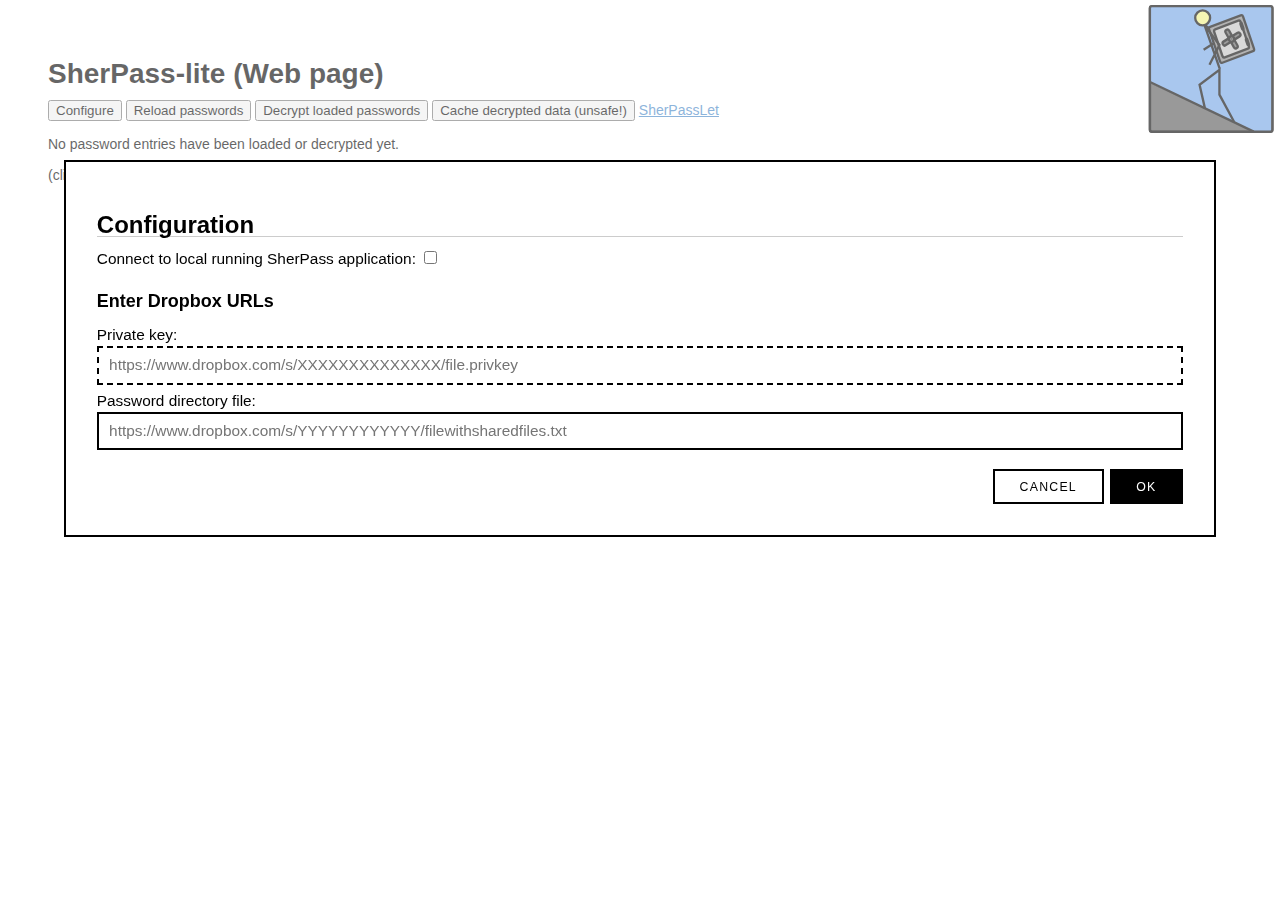
<file: docs/index.html>
<!doctype html>
<html>
    <head>
        <script type="text/javascript" src="collections.js"></script>
        <script type="text/javascript" src="sherpass.js"></script>
        <script type="text/javascript" src="networkconnection.js"></script>
        <script type="text/javascript" src="jquery.min.js"></script> <!-- version 1.6.2 -->
        <script type="text/javascript" src="jquery.touchy.min.js"></script> <!-- version 1.0 -->
    	<script type="text/javascript" src="vex.js"></script>
	    <script type="text/javascript" src="vex.dialog.js"></script>
        <script type="text/javascript" src="openpgp.js"></script>
        <script type="text/javascript" src="aes.js"></script>
        <script type="text/javascript" src="main.js"></script>
    	<link rel="stylesheet" href="vex.css">
	    <link rel="stylesheet" href="vex-theme-wireframe.css">
        <link rel="stylesheet" href="sherpass.css">
        <link rel="shortcut icon" href="/favicon.png" type="image/png">
    </head>
    <body>
        <div id="offsetdiv">
            <h1>SherPass-lite<span id="sherpassversion"></span></h1>
            <button id="configurebtn">Configure</button>
            <button id="reloadbtn">Reload passwords</button>
            <button id='decryptbutton'>Decrypt loaded passwords</button>
            <button id='sessioncachebutton'>Cache decrypted data (unsafe!)</button>
            <button id="iframeclosebutton" class="iframeonly">Close</button>
            <label class="iframeonly"><input id="filterresults" name="filterresults" type="checkbox">Filter results</label>
            <a id="sherpasslet" class="mainpageonly" href="">
                SherPassLet
            </a>
            <br>
            <div id="resultdiv">
                <p>No password entries have been loaded or decrypted yet.</p>
                <p>(click the logo for more information about this web application)</p>
            </div>
        </div>
        <div id="redborder" class="iframeonly"></div>
        <img id="logo" src="sherpass3.svg" />
    </body>
</html>
</file>
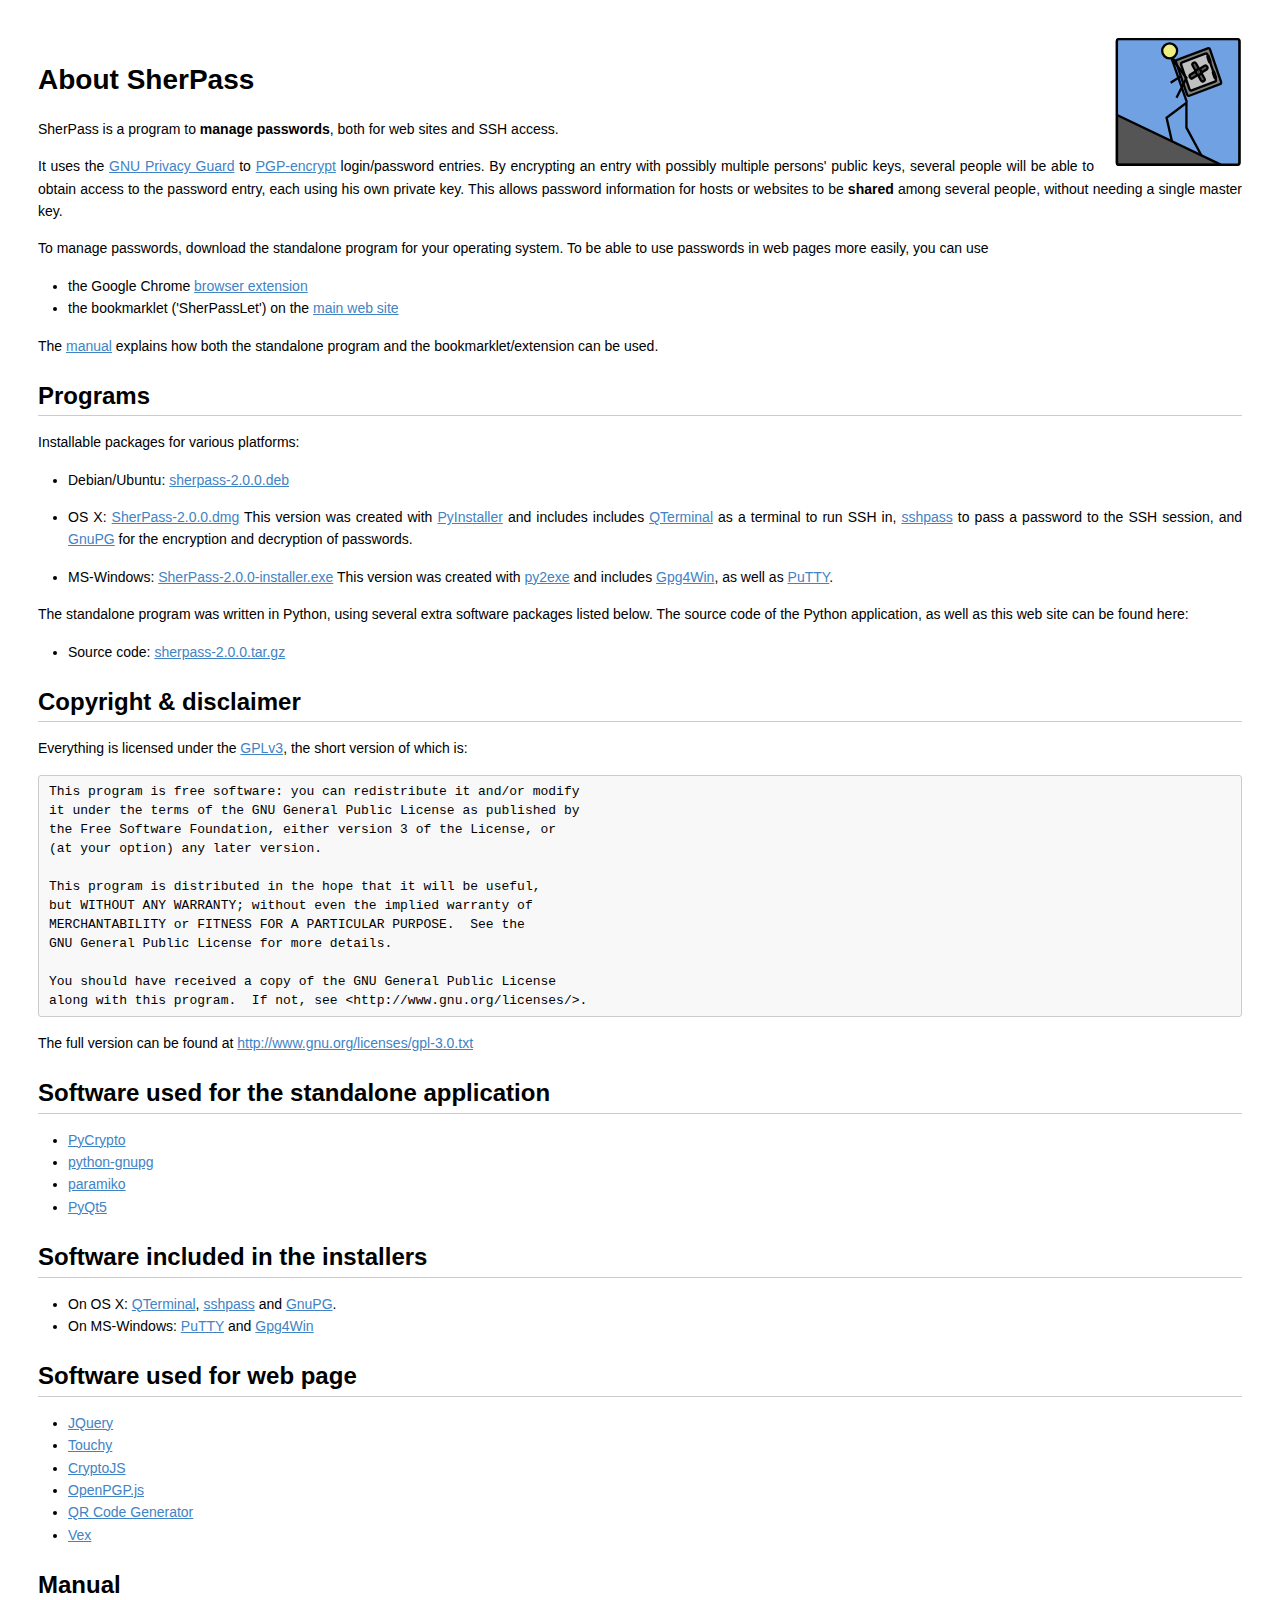
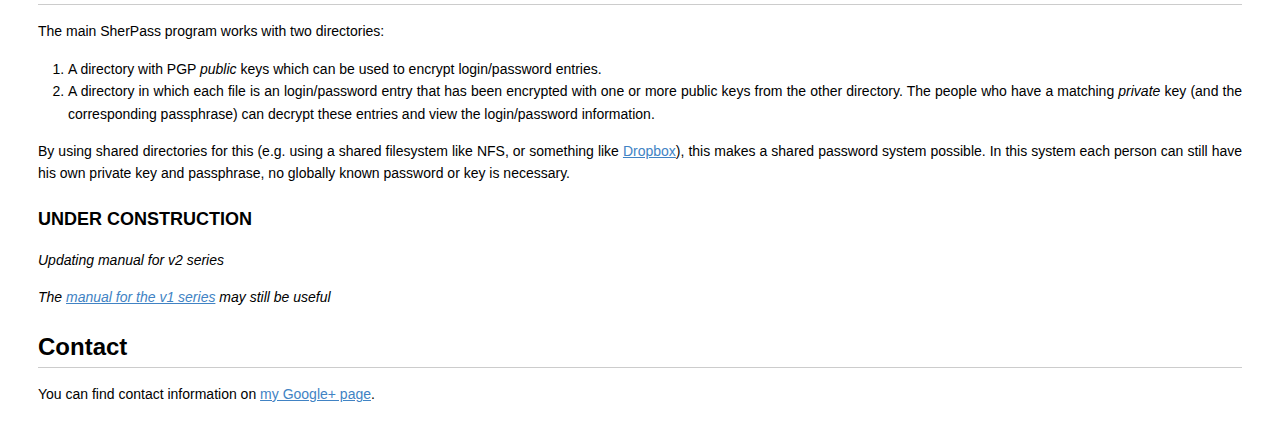
<file: docs/about.html>
<!doctype html>
<html itemscope itemtype="http://schema.org/Product">
    <head>
    	<title>SherPass</title>
        <link rel="stylesheet" href="sherpass.css">
        <link rel="shortcut icon" href="/favicon.png" type="image/png">

	<meta property="og:image" content="https://sherpass-lite.appspot.com/icon2.png" />
	<meta property="og:url" content="https://sherpass-lite.appspot.com/about.html" />
	<meta property="og:description" content="Manage your passwords, share them if you need to." />
	<meta property="og:site_name" content="SherPass" />
	<meta property="og:title" content="SherPass" />
	
	<meta itemprop="name" content="SherPass">
	<meta itemprop="description" content="Manage your passwords, share them if you need to.">
	<meta itemprop="image" content="https://sherpass-lite.appspot.com/icon.png">
	<style>
		body {
   			line-height: 1.6;
		}
	</style>
    </head>
    <body>

	<div id="logo2div">
    		<img id="logo2" src="sherpass3.svg" onclick="window.open('/','_self');" /><br>
	</div>

<script>
function addDownloadURL(id)
{
    //document.write('<div style="clear:both;"></div><video style="border:1px dotted black;float:right;margin: 0px 0px 0px 20px" controls width="480" src="https://docs.google.com/uc?authuser=0&id=' + id +'&export=download" preload="metadata"></video>');
    document.write('<br/><div style="clear:both;"></div><video style="border:1px dotted black;float:right;margin: 0px 0px 0px 20px" controls width="480" src="https://dl.dropboxusercontent.com/' + id +'" preload="metadata"></video>');

}
</script>

<h1>About SherPass</h1>

<p>SherPass is a program to <strong>manage passwords</strong>, both for web sites and SSH access.</p>

<p>It uses the <a href="https://www.gnupg.org/">GNU Privacy Guard</a>
to <a href="http://en.wikipedia.org/wiki/Pretty_Good_Privacy">PGP-encrypt</a> login/password
entries. By encrypting an entry with possibly multiple persons' public keys, several
people will be able to obtain access to the password entry, each using his own
private key. This allows password information for hosts or websites to be <strong>shared</strong>
among several people, without needing a single master key.</p>

<p>To manage passwords, download the standalone program for your operating system. To
be able to use passwords in web pages more easily, you can use</p>

<ul>
<li>the Google Chrome <a href="https://chrome.google.com/webstore/detail/sherpass/ojlpghfphhbjkplpncihjookelhgphgj">browser extension</a></li>
<li>the bookmarklet ('SherPassLet') on the <a href="https://j0r1.github.io/SherPass/">main web site</a></li>
</ul>

<p>The <a href="#manual">manual</a> explains how both the standalone program and the bookmarklet/extension
can be used.</p>

<h2>Programs</h2>

<p>Installable packages for various platforms:</p>

<ul>
<li><p>Debian/Ubuntu: <a href="https://dl.dropboxusercontent.com/s/eszinbxf8fs0kms/sherpass-2.0.0.deb">sherpass-2.0.0.deb</a></p></li>
<li><p>OS X: <a href="https://dl.dropboxusercontent.com/s/tat36m375rrxchw/SherPass-2.0.0.dmg">SherPass-2.0.0.dmg</a>
This version was created with <a href="http://www.pyinstaller.org/">PyInstaller</a> and includes
includes <a href="https://github.com/qterminal">QTerminal</a> as a terminal to run SSH in, 
<a href="http://sourceforge.net/projects/sshpass/">sshpass</a> to pass a password to the SSH session, and
<a href="https://www.gnupg.org/">GnuPG</a> for the encryption and decryption of passwords.</p></li>
<li><p>MS-Windows: <a href="https://dl.dropboxusercontent.com/s/gcmam3gdsg00mgw/SherPass-2.0.0-installer.exe">SherPass-2.0.0-installer.exe</a>
This version was created with <a href="http://www.py2exe.org/">py2exe</a> and includes
<a href="http://www.gpg4win.org/">Gpg4Win</a>, as well as <a href="http://www.chiark.greenend.org.uk/~sgtatham/putty/download.html">PuTTY</a>.</p></li>
</ul>

<p>The standalone program was written in Python, using several extra software
packages listed below. The source code of the Python application, as well as this web site 
can be found here:</p>

<ul>
<li>Source code: <a href="https://dl.dropboxusercontent.com/s/ki7z588tvlyenx3/sherpass-2.0.0.tar.gz">sherpass-2.0.0.tar.gz</a></li>
</ul>

<h2>Copyright &amp; disclaimer</h2>

<p>Everything is licensed under the <a href="http://www.gnu.org/licenses/gpl-3.0.txt">GPLv3</a>, the short 
version of which is:</p>

<pre><code>This program is free software: you can redistribute it and/or modify
it under the terms of the GNU General Public License as published by
the Free Software Foundation, either version 3 of the License, or
(at your option) any later version.

This program is distributed in the hope that it will be useful,
but WITHOUT ANY WARRANTY; without even the implied warranty of
MERCHANTABILITY or FITNESS FOR A PARTICULAR PURPOSE.  See the
GNU General Public License for more details.

You should have received a copy of the GNU General Public License
along with this program.  If not, see &lt;http://www.gnu.org/licenses/&gt;.
</code></pre>

<p>The full version can be found at <a href="http://www.gnu.org/licenses/gpl-3.0.txt">http://www.gnu.org/licenses/gpl-3.0.txt</a></p>

<h2>Software used for the standalone application</h2>

<ul>
<li><a href="https://www.dlitz.net/software/pycrypto/"> PyCrypto </a></li>
<li><a href="https://pythonhosted.org/python-gnupg/"> python-gnupg </a></li>
<li><a href="http://www.paramiko.org/"> paramiko </a></li>
<li><a href="https://www.riverbankcomputing.com/software/pyqt/intro"> PyQt5 </a></li>
</ul>

<h2>Software included in the installers</h2>

<ul>
<li>On OS X: <a href="https://github.com/qterminal">QTerminal</a>, <a href="http://sourceforge.net/projects/sshpass/">sshpass</a> and
<a href="https://www.gnupg.org/">GnuPG</a>.</li>
<li>On MS-Windows: <a href="http://www.chiark.greenend.org.uk/~sgtatham/putty/download.html">PuTTY</a> and 
<a href="http://www.gpg4win.org/">Gpg4Win</a></li>
</ul>

<h2>Software used for web page</h2>

<ul>
<li><a href="http://jquery.com/">JQuery</a></li>
<li><a href="http://touchyjs.org/">Touchy</a></li>
<li><a href="https://code.google.com/p/crypto-js/">CryptoJS</a></li>
<li><a href="http://openpgpjs.org/">OpenPGP.js</a></li>
<li><a href="http://d-project.googlecode.com/svn/trunk/misc/qrcode/index.html">QR Code Generator</a></li>
<li><a href="http://github.hubspot.com/vex/docs/welcome/">Vex</a></li>
</ul>

<p><a name="manual"></a></p>

<h2>Manual</h2>

<p>The main SherPass program works with two directories:</p>

<ol>
<li>A directory with PGP <em>public</em> keys which can be used to encrypt login/password entries.</li>
<li>A directory in which each file is an login/password entry that has been encrypted with
one or more public keys from the other directory. The people who have a matching
<em>private</em> key (and the corresponding passphrase) can decrypt these entries and view
the login/password information.</li>
</ol>

<p>By using shared directories for this (e.g. using a shared filesystem like NFS, or something
like <a href="https://www.dropbox.com">Dropbox</a>), this makes a shared password system possible. In this
system each person can still have his own private key and passphrase, no globally known password
or key is necessary.</p>

<h3>UNDER CONSTRUCTION</h3>

<p><em>Updating manual for v2 series</em></p>

<p><em>The <a href="about_old.html#manual">manual for the v1 series</a> may still be useful</em></p>

<h2>Contact</h2>

<p>You can find contact information on <a href="https://plus.google.com/107709244254418689195/about">my Google+ page</a>.</p>

    </body>
</html>
</file>
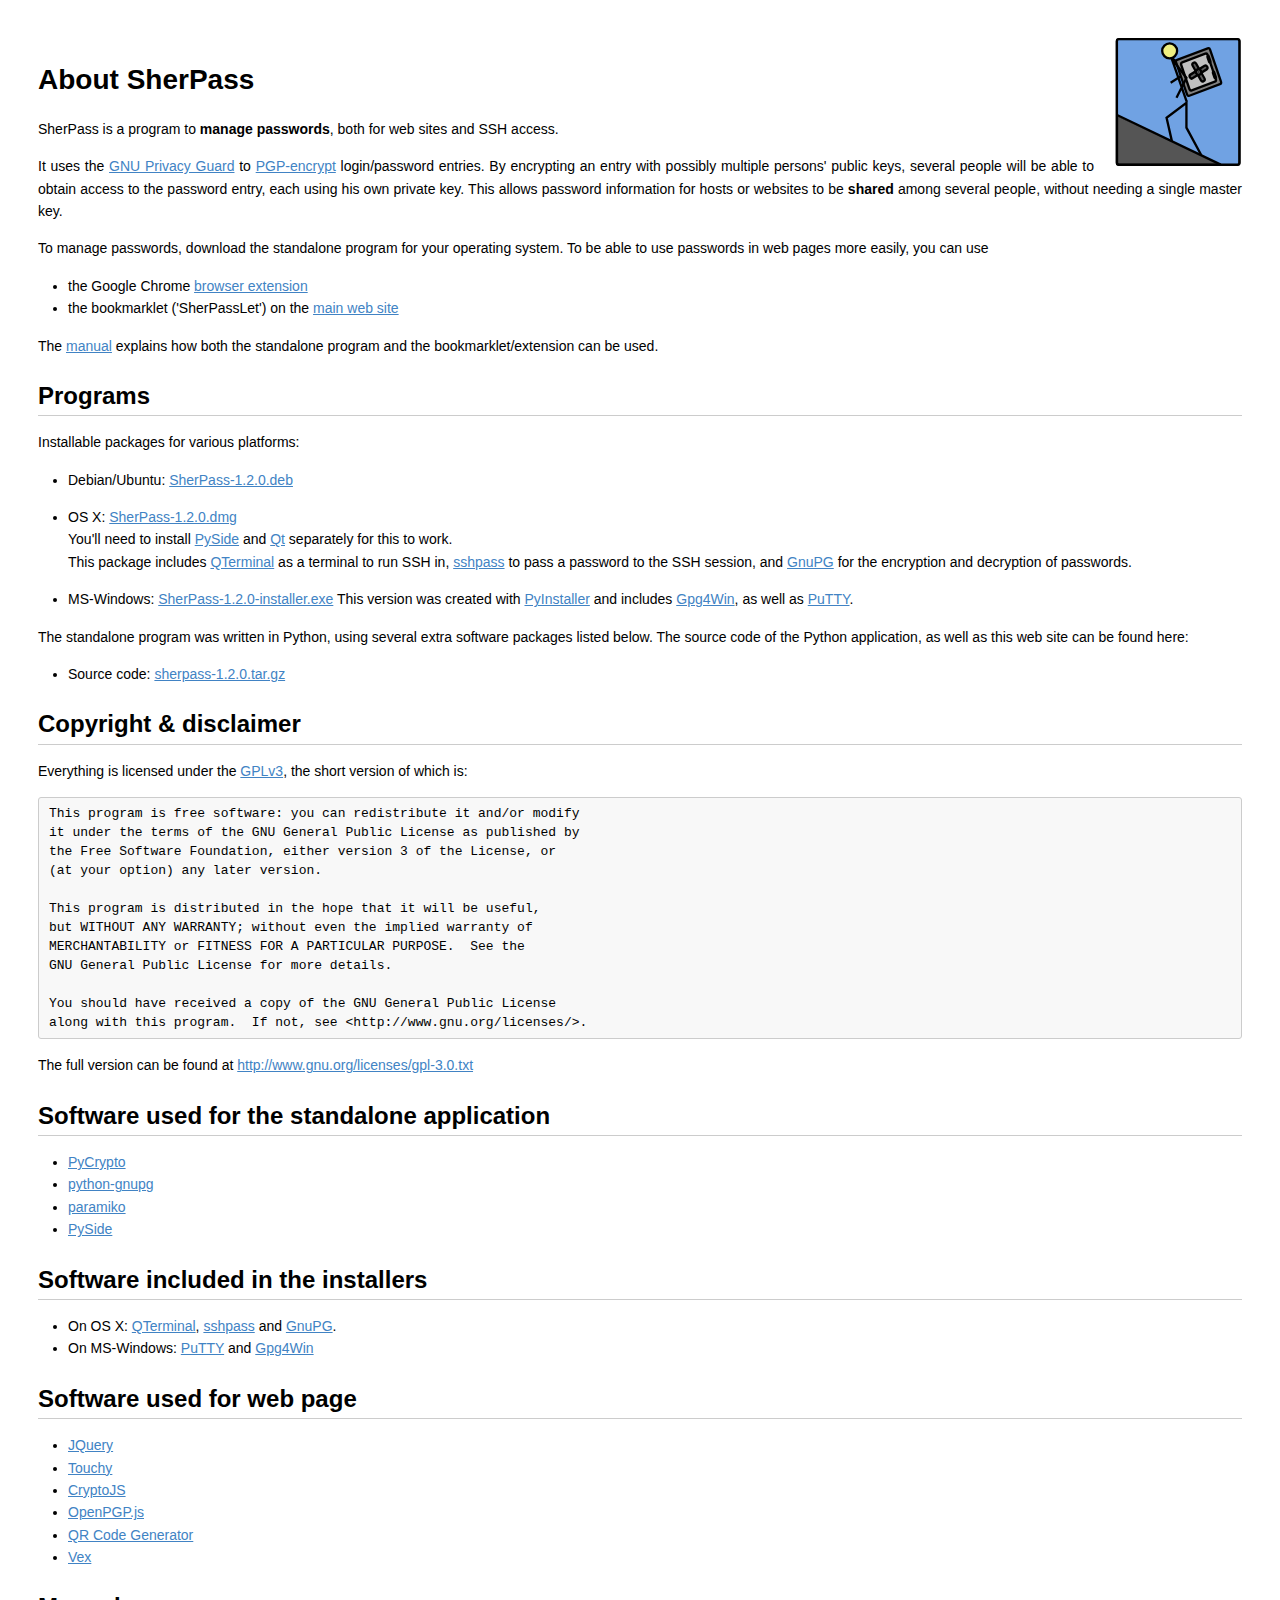
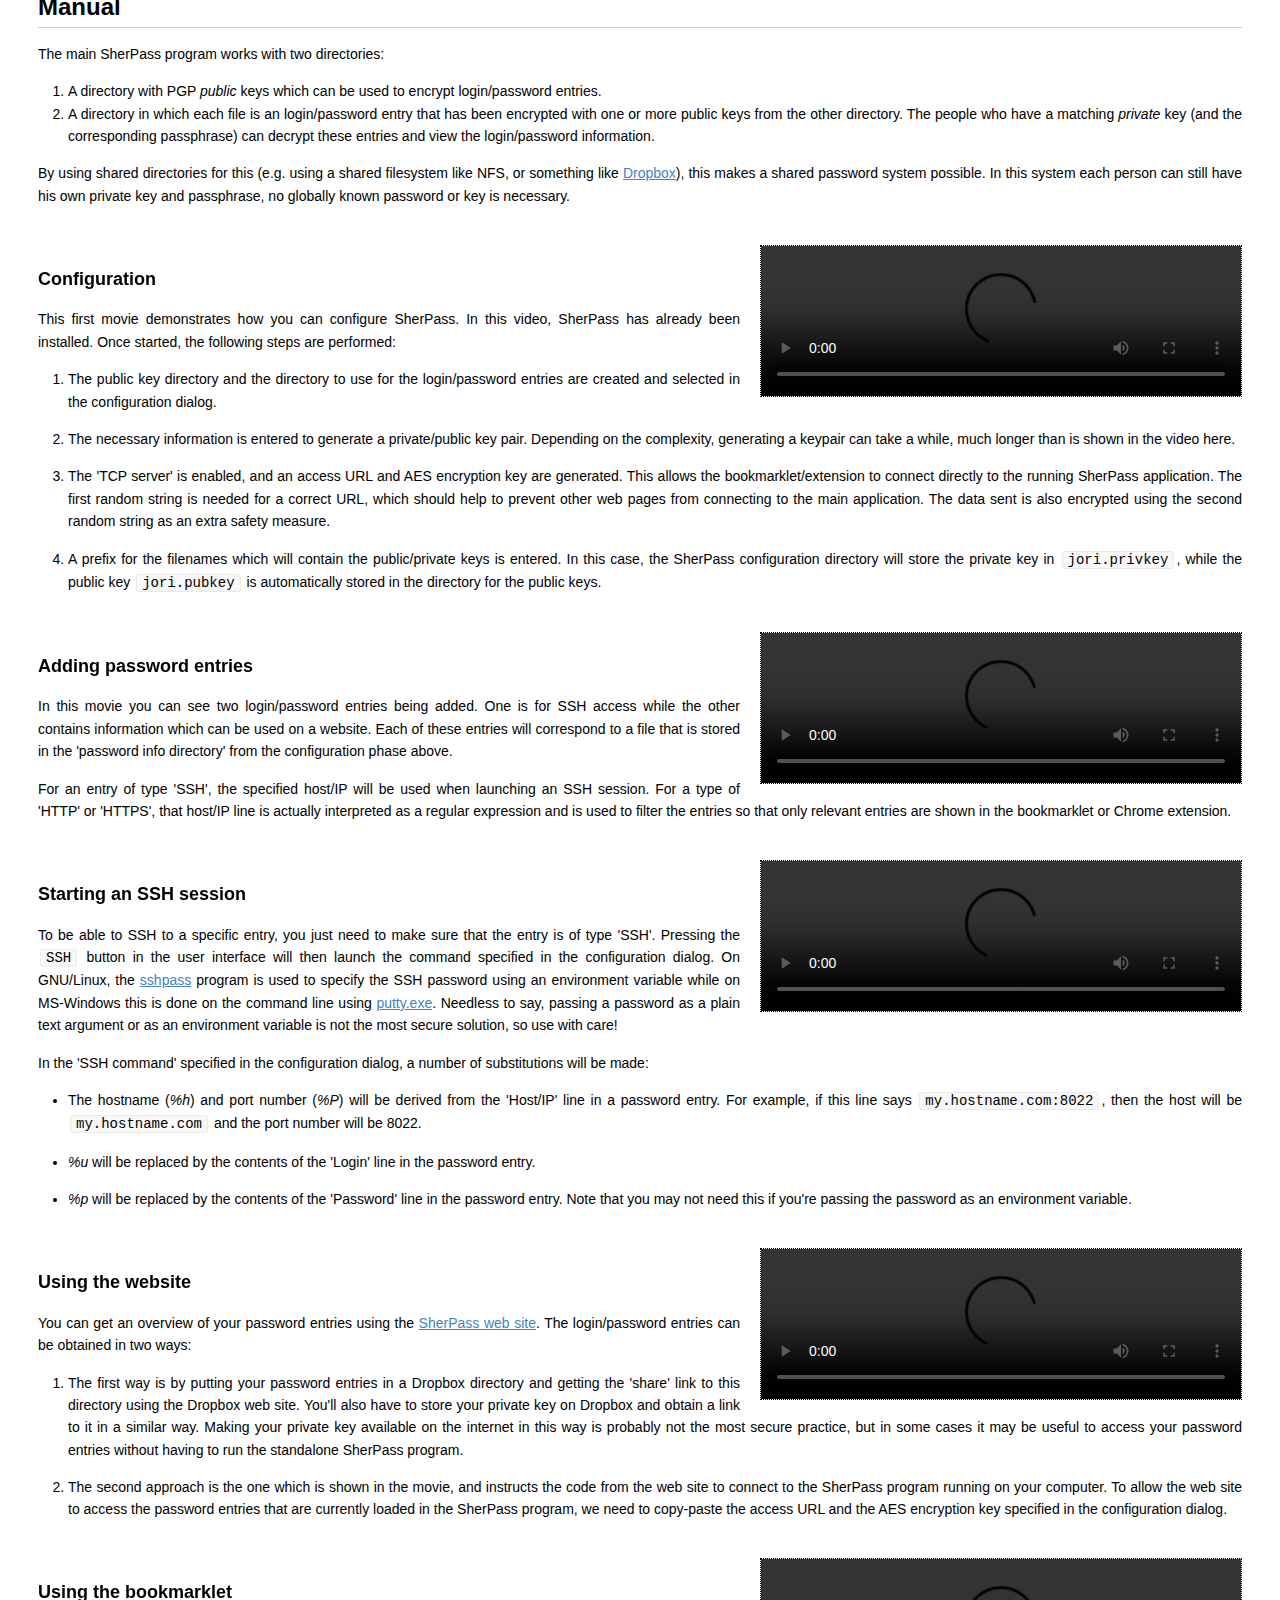
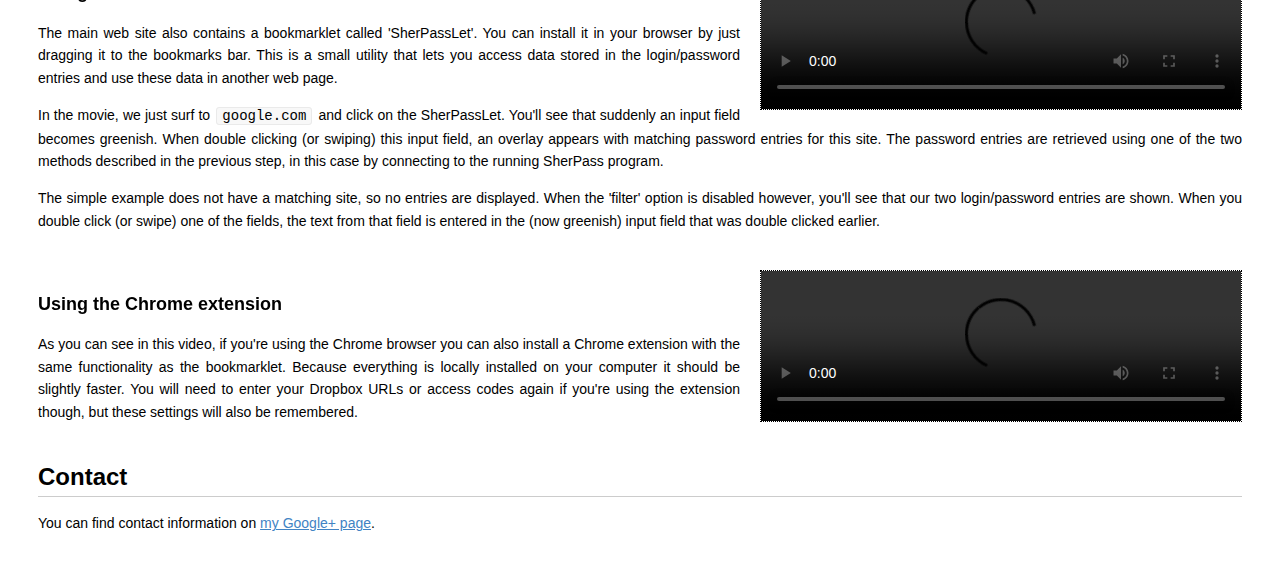
<file: docs/about_old.html>
<!doctype html>
<html itemscope itemtype="http://schema.org/Product">
    <head>
    	<title>SherPass</title>
        <link rel="stylesheet" href="sherpass.css">
        <link rel="shortcut icon" href="/favicon.png" type="image/png">

	<meta property="og:image" content="https://sherpass-lite.appspot.com/icon2.png" />
	<meta property="og:url" content="https://sherpass-lite.appspot.com/about.html" />
	<meta property="og:description" content="Manage your passwords, share them if you need to." />
	<meta property="og:site_name" content="SherPass" />
	<meta property="og:title" content="SherPass" />
	
	<meta itemprop="name" content="SherPass">
	<meta itemprop="description" content="Manage your passwords, share them if you need to.">
	<meta itemprop="image" content="https://sherpass-lite.appspot.com/icon.png">
    <style>
    body {
       line-height: 1.6;
    }
    </style>
    </head>
    <body>
	<div id="fb-root"></div>
	<script>
	(function(d, s, id) {
	  var js, fjs = d.getElementsByTagName(s)[0];
	  if (d.getElementById(id)) return;
	  js = d.createElement(s); js.id = id;
	  js.src = "//connect.facebook.net/en_US/sdk.js#xfbml=1&version=v2.0";
	  fjs.parentNode.insertBefore(js, fjs);
	}(document, 'script', 'facebook-jssdk'));
	</script>

	<div id="logo2div">
    		<img id="logo2" src="sherpass3.svg" onclick="window.open('/','_self');" /><br>
		<div class="g-plusone" data-size="medium" data-href="https://sherpass-lite.appspot.com/about.html"></div><br>
		<div class="fb-like" data-href="https://sherpass-lite.appspot.com/about.html" data-layout="button_count" data-action="like" data-show-faces="true" data-share="false"></div><br>
	</div>

<script>
function addDownloadURL(id)
{
    //document.write('<div style="clear:both;"></div><video style="border:1px dotted black;float:right;margin: 0px 0px 0px 20px" controls width="480" src="https://docs.google.com/uc?authuser=0&id=' + id +'&export=download" preload="metadata"></video>');
    document.write('<br/><div style="clear:both;"></div><video style="border:1px dotted black;float:right;margin: 0px 0px 0px 20px" controls width="480" src="https://dl.dropboxusercontent.com/' + id +'" preload="metadata"></video>');

}
</script>

<h1>About SherPass</h1>

<p>SherPass is a program to <strong>manage passwords</strong>, both for web sites and SSH access.</p>

<p>It uses the <a href="https://www.gnupg.org/">GNU Privacy Guard</a>
to <a href="http://en.wikipedia.org/wiki/Pretty_Good_Privacy">PGP-encrypt</a> login/password
entries. By encrypting an entry with possibly multiple persons' public keys, several
people will be able to obtain access to the password entry, each using his own
private key. This allows password information for hosts or websites to be <strong>shared</strong>
among several people, without needing a single master key.</p>

<p>To manage passwords, download the standalone program for your operating system. To
be able to use passwords in web pages more easily, you can use</p>

<ul>
<li>the Google Chrome <a href="https://chrome.google.com/webstore/detail/sherpass/ojlpghfphhbjkplpncihjookelhgphgj">browser extension</a></li>
<li>the bookmarklet ('SherPassLet') on the <a href="https://sherpass-lite.appspot.com">main web site</a></li>
</ul>

<p>The <a href="#manual">manual</a> explains how both the standalone program and the bookmarklet/extension
can be used.</p>

<h2>Programs</h2>

<p>Installable packages for various platforms:</p>

<ul>
<li><p>Debian/Ubuntu: <a href="https://dl.dropboxusercontent.com/s/blo8mzm91vx75zr/SherPass-1.2.0.deb">SherPass-1.2.0.deb</a></p></li>
<li><p>OS X: <a href="https://dl.dropboxusercontent.com/s/c3vkh4r2l1ducdg/SherPass-1.2.0.dmg">SherPass-1.2.0.dmg</a> <br />
You'll need to install <a href="http://pyside.markus-ullmann.de/pyside-1.2.1-qt4.8.5-py27apple-developer-signed.pkg">PySide</a>
and <a href="http://download.qt-project.org/archive/qt/4.8/4.8.5/qt-mac-opensource-4.8.5.dmg">Qt</a>
separately for this to work. <br />
This package includes <a href="https://github.com/qterminal">QTerminal</a> as a terminal to run SSH in, 
<a href="http://sourceforge.net/projects/sshpass/">sshpass</a> to pass a password to the SSH session, and
<a href="https://www.gnupg.org/">GnuPG</a> for the encryption and decryption of passwords.</p></li>
<li><p>MS-Windows: <a href="https://dl.dropboxusercontent.com/s/iw7nazadl92u0i9/SherPass-1.2.0-installer.exe">SherPass-1.2.0-installer.exe</a>
This version was created with <a href="http://www.pyinstaller.org/">PyInstaller</a> and includes
<a href="http://www.gpg4win.org/">Gpg4Win</a>, as well as <a href="http://www.chiark.greenend.org.uk/~sgtatham/putty/download.html">PuTTY</a>.</p></li>
</ul>

<p>The standalone program was written in Python, using several extra software
packages listed below. The source code of the Python application, as well as this web site 
can be found here:</p>

<ul>
<li>Source code: <a href="https://dl.dropboxusercontent.com/s/5bofp15dam3d4n7/sherpass-1.2.0.tar.gz">sherpass-1.2.0.tar.gz</a></li>
</ul>

<h2>Copyright &amp; disclaimer</h2>

<p>Everything is licensed under the <a href="http://www.gnu.org/licenses/gpl-3.0.txt">GPLv3</a>, the short 
version of which is:</p>

<pre><code>This program is free software: you can redistribute it and/or modify
it under the terms of the GNU General Public License as published by
the Free Software Foundation, either version 3 of the License, or
(at your option) any later version.

This program is distributed in the hope that it will be useful,
but WITHOUT ANY WARRANTY; without even the implied warranty of
MERCHANTABILITY or FITNESS FOR A PARTICULAR PURPOSE.  See the
GNU General Public License for more details.

You should have received a copy of the GNU General Public License
along with this program.  If not, see &lt;http://www.gnu.org/licenses/&gt;.
</code></pre>

<p>The full version can be found at <a href="http://www.gnu.org/licenses/gpl-3.0.txt">http://www.gnu.org/licenses/gpl-3.0.txt</a></p>

<h2>Software used for the standalone application</h2>

<ul>
<li><a href="https://www.dlitz.net/software/pycrypto/"> PyCrypto </a></li>
<li><a href="https://pythonhosted.org/python-gnupg/"> python-gnupg </a></li>
<li><a href="http://www.paramiko.org/"> paramiko </a></li>
<li><a href="http://qt-project.org/wiki/pyside"> PySide </a></li>
</ul>

<h2>Software included in the installers</h2>

<ul>
<li>On OS X: <a href="https://github.com/qterminal">QTerminal</a>, <a href="http://sourceforge.net/projects/sshpass/">sshpass</a> and
<a href="https://www.gnupg.org/">GnuPG</a>.</li>
<li>On MS-Windows: <a href="http://www.chiark.greenend.org.uk/~sgtatham/putty/download.html">PuTTY</a> and 
<a href="http://www.gpg4win.org/">Gpg4Win</a></li>
</ul>

<h2>Software used for web page</h2>

<ul>
<li><a href="http://jquery.com/">JQuery</a></li>
<li><a href="http://touchyjs.org/">Touchy</a></li>
<li><a href="https://code.google.com/p/crypto-js/">CryptoJS</a></li>
<li><a href="http://openpgpjs.org/">OpenPGP.js</a></li>
<li><a href="http://d-project.googlecode.com/svn/trunk/misc/qrcode/index.html">QR Code Generator</a></li>
<li><a href="http://github.hubspot.com/vex/docs/welcome/">Vex</a></li>
</ul>

<p><a name="manual"></a></p>

<h2>Manual</h2>

<p>The main SherPass program works with two directories:</p>

<ol>
<li>A directory with PGP <em>public</em> keys which can be used to encrypt login/password entries.</li>
<li>A directory in which each file is an login/password entry that has been encrypted with
one or more public keys from the other directory. The people who have a matching
<em>private</em> key (and the corresponding passphrase) can decrypt these entries and view
the login/password information.</li>
</ol>

<p>By using shared directories for this (e.g. using a shared filesystem like NFS, or something
like <a href="https://www.dropbox.com">Dropbox</a>), this makes a shared password system possible. In this
system each person can still have his own private key and passphrase, no globally known password
or key is necessary.</p>

<script>addDownloadURL("s/wmzgiakiz3ozcxw/sherpass_config2.webm");</script>

<h3>Configuration</h3>

<p>This first movie demonstrates how you can configure SherPass. In this video, SherPass has already
been installed. Once started, the following steps are performed:</p>

<ol>
<li><p>The public key directory and the directory to use for the login/password entries are created and
selected in the configuration dialog.</p></li>
<li><p>The necessary information is entered to generate a private/public key pair. Depending on the
complexity, generating a keypair can take a while, much longer than is shown in the video here.</p></li>
<li><p>The 'TCP server' is enabled, and an access URL and AES encryption key are generated. This allows
the bookmarklet/extension to connect directly to the running SherPass application. The first 
random string is needed for a correct URL, which should help to prevent other web pages from 
connecting to the main application. The data sent is also encrypted using the second random
string as an extra safety measure.</p></li>
<li><p>A prefix for the filenames which will contain the public/private keys is entered. In this case, the
SherPass configuration directory will store the private key in <code>jori.privkey</code>, while the public
key <code>jori.pubkey</code> is automatically stored in the directory for the public keys.</p></li>
</ol>

<script>addDownloadURL("s/7pg8ty122rwi3ob/sherpass_entries.webm");</script>

<h3>Adding password entries</h3>

<p>In this movie you can see two login/password entries being added. One is for SSH access while the other
contains information which can be used on a website. Each of these entries will correspond to a file that
is stored in the 'password info directory' from the configuration phase above.</p>

<p>For an entry of type 'SSH', the specified host/IP will be used when launching an SSH session. For a type
of 'HTTP' or 'HTTPS', that host/IP line is actually interpreted as a regular expression and is used to filter
the entries so that only relevant entries are shown in the bookmarklet or Chrome extension.</p>

<script>addDownloadURL("s/ccj562z7a55fvn2/sherpass_ssh.webm");</script>

<h3>Starting an SSH session</h3>

<p>To be able to SSH to a specific entry, you just need to make sure that the entry is of type 'SSH'. Pressing
the <code>SSH</code> button in the user interface will then launch the command specified in the configuration dialog.
On GNU/Linux, the <a href="http://sshpass.sourceforge.net/">sshpass</a> program is used to specify the SSH password using an
environment variable while on MS-Windows this is done on the command line using 
<a href="http://www.chiark.greenend.org.uk/~sgtatham/putty/download.html">putty.exe</a>. Needless to say, passing a
password as a plain text argument or as an environment variable is not the most secure solution, so use
with care!</p>

<p>In the 'SSH command' specified in the configuration dialog, a number of substitutions will be made:</p>

<ul>
<li><p>The hostname (<em>%h</em>) and port number (<em>%P</em>) will be derived from the 'Host/IP' line in a password
entry. For example, if this line says <code>my.hostname.com:8022</code>, then the host will be <code>my.hostname.com</code>
and the port number will be 8022.</p></li>
<li><p><em>%u</em> will be replaced by the contents of the 'Login' line in the password entry.</p></li>
<li><p><em>%p</em> will be replaced by the contents of the 'Password' line in the password entry. Note that you
may not need this if you're passing the password as an environment variable.</p></li>
</ul>

<script>addDownloadURL("s/4oaou6epoh36jyv/sherpass_website.webm");</script>

<h3>Using the website</h3>

<p>You can get an overview of your password entries using the <a href="https://sherpass.appspot.com">SherPass web site</a>.
The login/password entries can be obtained in two ways:</p>

<ol>
<li><p>The first way is by putting your password entries in a Dropbox directory and getting the
'share' link to this directory using the Dropbox web site. You'll also have to store your private
key on Dropbox and obtain a link to it in a similar way. Making your private key available
on the internet in this way is probably not the most secure practice, but in some cases it
may be useful to access your password entries without having to run the standalone SherPass
program.</p></li>
<li><p>The second approach is the one which is shown in the movie, and instructs the code from the web
site to connect to the SherPass program running on your computer. To allow the web site to
access the password entries that are currently loaded in the SherPass program, we need to
copy-paste the access URL and the AES encryption key specified in the configuration dialog.</p></li>
</ol>

<script>addDownloadURL("s/ktnjemvl45vpzpb/sherpass_bookmarklet.webm");</script>

<h3>Using the bookmarklet</h3>

<p>The main web site also contains a bookmarklet called 'SherPassLet'. You can install it in your
browser by just dragging it to the bookmarks bar. This is a small utility that lets you access
data stored in the login/password entries and use these data in another web page.</p>

<p>In the movie, we just surf to <code>google.com</code> and click on the SherPassLet. You'll see that suddenly
an input field becomes greenish. When double clicking (or swiping) this input field, an overlay appears
with matching password entries for this site. The password entries are retrieved using one of the
two methods described in the previous step, in this case by connecting to the running SherPass
program.</p>

<p>The simple example does not have a matching site, so no entries are displayed. When the 'filter' 
option is disabled however, you'll see that our two login/password entries are shown. When you
double click (or swipe) one of the fields, the text from that field is entered in the (now greenish) 
input field that was double clicked earlier.</p>

<script>addDownloadURL("s/a9pmatop38hsdsv/sherpass_chromeextension.webm");</script>

<h3>Using the Chrome extension</h3>

<p>As you can see in this video, if you're using the Chrome browser you can also install a Chrome
extension with the same functionality as the bookmarklet. Because everything is locally installed
on your computer it should be slightly faster. You will need to enter your Dropbox URLs or access
codes again if you're using the extension though, but these settings will also be remembered.</p>

<div style="clear:both;"></div>

<h2>Contact</h2>

<p>You can find contact information on <a href="https://plus.google.com/107709244254418689195/about">my Google+ page</a>.</p>

	<!-- Place this tag after the last +1 button tag. -->
	<script type="text/javascript">
	  (function() {
	    var po = document.createElement('script'); po.type = 'text/javascript'; po.async = true;
	    po.src = 'https://apis.google.com/js/platform.js';
	    var s = document.getElementsByTagName('script')[0]; s.parentNode.insertBefore(po, s);
	  })();
	</script>
    </body>
</html>
</file>
<file: docs/vex.css>
@keyframes vex-fadein {
  /* line 9, ../sass/_keyframes.sass */
  0% {
    opacity: 0;
  }

  /* line 11, ../sass/_keyframes.sass */
  100% {
    opacity: 1;
  }
}

@-webkit-keyframes vex-fadein {
  /* line 9, ../sass/_keyframes.sass */
  0% {
    opacity: 0;
  }

  /* line 11, ../sass/_keyframes.sass */
  100% {
    opacity: 1;
  }
}

@-moz-keyframes vex-fadein {
  /* line 9, ../sass/_keyframes.sass */
  0% {
    opacity: 0;
  }

  /* line 11, ../sass/_keyframes.sass */
  100% {
    opacity: 1;
  }
}

@-ms-keyframes vex-fadein {
  /* line 9, ../sass/_keyframes.sass */
  0% {
    opacity: 0;
  }

  /* line 11, ../sass/_keyframes.sass */
  100% {
    opacity: 1;
  }
}

@-o-keyframes vex-fadein {
  /* line 9, ../sass/_keyframes.sass */
  0% {
    opacity: 0;
  }

  /* line 11, ../sass/_keyframes.sass */
  100% {
    opacity: 1;
  }
}

@keyframes vex-fadeout {
  /* line 16, ../sass/_keyframes.sass */
  0% {
    opacity: 1;
  }

  /* line 18, ../sass/_keyframes.sass */
  100% {
    opacity: 0;
  }
}

@-webkit-keyframes vex-fadeout {
  /* line 16, ../sass/_keyframes.sass */
  0% {
    opacity: 1;
  }

  /* line 18, ../sass/_keyframes.sass */
  100% {
    opacity: 0;
  }
}

@-moz-keyframes vex-fadeout {
  /* line 16, ../sass/_keyframes.sass */
  0% {
    opacity: 1;
  }

  /* line 18, ../sass/_keyframes.sass */
  100% {
    opacity: 0;
  }
}

@-ms-keyframes vex-fadeout {
  /* line 16, ../sass/_keyframes.sass */
  0% {
    opacity: 1;
  }

  /* line 18, ../sass/_keyframes.sass */
  100% {
    opacity: 0;
  }
}

@-o-keyframes vex-fadeout {
  /* line 16, ../sass/_keyframes.sass */
  0% {
    opacity: 1;
  }

  /* line 18, ../sass/_keyframes.sass */
  100% {
    opacity: 0;
  }
}

@keyframes vex-rotation {
  /* line 127, ../sass/_keyframes.sass */
  0% {
    transform: rotate(0deg);
    -webkit-transform: rotate(0deg);
    -moz-transform: rotate(0deg);
    -ms-transform: rotate(0deg);
    -o-transform: rotate(0deg);
  }

  /* line 129, ../sass/_keyframes.sass */
  100% {
    transform: rotate(359deg);
    -webkit-transform: rotate(359deg);
    -moz-transform: rotate(359deg);
    -ms-transform: rotate(359deg);
    -o-transform: rotate(359deg);
  }
}

@-webkit-keyframes vex-rotation {
  /* line 127, ../sass/_keyframes.sass */
  0% {
    transform: rotate(0deg);
    -webkit-transform: rotate(0deg);
    -moz-transform: rotate(0deg);
    -ms-transform: rotate(0deg);
    -o-transform: rotate(0deg);
  }

  /* line 129, ../sass/_keyframes.sass */
  100% {
    transform: rotate(359deg);
    -webkit-transform: rotate(359deg);
    -moz-transform: rotate(359deg);
    -ms-transform: rotate(359deg);
    -o-transform: rotate(359deg);
  }
}

@-moz-keyframes vex-rotation {
  /* line 127, ../sass/_keyframes.sass */
  0% {
    transform: rotate(0deg);
    -webkit-transform: rotate(0deg);
    -moz-transform: rotate(0deg);
    -ms-transform: rotate(0deg);
    -o-transform: rotate(0deg);
  }

  /* line 129, ../sass/_keyframes.sass */
  100% {
    transform: rotate(359deg);
    -webkit-transform: rotate(359deg);
    -moz-transform: rotate(359deg);
    -ms-transform: rotate(359deg);
    -o-transform: rotate(359deg);
  }
}

@-ms-keyframes vex-rotation {
  /* line 127, ../sass/_keyframes.sass */
  0% {
    transform: rotate(0deg);
    -webkit-transform: rotate(0deg);
    -moz-transform: rotate(0deg);
    -ms-transform: rotate(0deg);
    -o-transform: rotate(0deg);
  }

  /* line 129, ../sass/_keyframes.sass */
  100% {
    transform: rotate(359deg);
    -webkit-transform: rotate(359deg);
    -moz-transform: rotate(359deg);
    -ms-transform: rotate(359deg);
    -o-transform: rotate(359deg);
  }
}

@-o-keyframes vex-rotation {
  /* line 127, ../sass/_keyframes.sass */
  0% {
    transform: rotate(0deg);
    -webkit-transform: rotate(0deg);
    -moz-transform: rotate(0deg);
    -ms-transform: rotate(0deg);
    -o-transform: rotate(0deg);
  }

  /* line 129, ../sass/_keyframes.sass */
  100% {
    transform: rotate(359deg);
    -webkit-transform: rotate(359deg);
    -moz-transform: rotate(359deg);
    -ms-transform: rotate(359deg);
    -o-transform: rotate(359deg);
  }
}

/* line 11, ../sass/vex.sass */
.vex, .vex *, .vex *:before, .vex *:after {
  -webkit-box-sizing: border-box;
  -moz-box-sizing: border-box;
  box-sizing: border-box;
}

/* line 14, ../sass/vex.sass */
.vex {
  position: fixed;
  overflow: auto;
  -webkit-overflow-scrolling: touch;
  z-index: 1111;
  top: 0;
  right: 0;
  bottom: 0;
  left: 0;
}

/* line 25, ../sass/vex.sass */
.vex-overlay {
  background: black;
  filter: alpha(opacity=40);
  -ms-filter: "progid:DXImageTransform.Microsoft.Alpha(Opacity=40)";
}

/* line 30, ../sass/vex.sass */
.vex-overlay {
  animation: vex-fadein 0.5s;
  -webkit-animation: vex-fadein 0.5s;
  -moz-animation: vex-fadein 0.5s;
  -ms-animation: vex-fadein 0.5s;
  -o-animation: vex-fadein 0.5s;
  -webkit-backface-visibility: hidden;
  position: fixed;
  background: rgba(0, 0, 0, 0.4);
  top: 0;
  right: 0;
  bottom: 0;
  left: 0;
}
/* line 39, ../sass/vex.sass */
.vex.vex-closing .vex-overlay {
  animation: vex-fadeout 0.5s;
  -webkit-animation: vex-fadeout 0.5s;
  -moz-animation: vex-fadeout 0.5s;
  -ms-animation: vex-fadeout 0.5s;
  -o-animation: vex-fadeout 0.5s;
  -webkit-backface-visibility: hidden;
}

/* line 42, ../sass/vex.sass */
.vex-content {
  animation: vex-fadein 0.5s;
  -webkit-animation: vex-fadein 0.5s;
  -moz-animation: vex-fadein 0.5s;
  -ms-animation: vex-fadein 0.5s;
  -o-animation: vex-fadein 0.5s;
  -webkit-backface-visibility: hidden;
  background: white;
}
/* line 46, ../sass/vex.sass */
.vex.vex-closing .vex-content {
  animation: vex-fadeout 0.5s;
  -webkit-animation: vex-fadeout 0.5s;
  -moz-animation: vex-fadeout 0.5s;
  -ms-animation: vex-fadeout 0.5s;
  -o-animation: vex-fadeout 0.5s;
  -webkit-backface-visibility: hidden;
}

/* line 49, ../sass/vex.sass */
.vex-close:before {
  font-family: Arial, sans-serif;
  content: "\00D7";
}

/* line 53, ../sass/vex.sass */
.vex-dialog-form {
  margin: 0;
}

/* line 56, ../sass/vex.sass */
.vex-dialog-button {
  -webkit-appearance: none;
  cursor: pointer;
}

/* line 60, ../sass/vex.sass */
.vex-loading-spinner {
  animation: vex-rotation 0.7s linear infinite;
  -webkit-animation: vex-rotation 0.7s linear infinite;
  -moz-animation: vex-rotation 0.7s linear infinite;
  -ms-animation: vex-rotation 0.7s linear infinite;
  -o-animation: vex-rotation 0.7s linear infinite;
  -webkit-backface-visibility: hidden;
  -webkit-box-shadow: 0 0 1em rgba(0, 0, 0, 0.1);
  -moz-box-shadow: 0 0 1em rgba(0, 0, 0, 0.1);
  box-shadow: 0 0 1em rgba(0, 0, 0, 0.1);
  position: fixed;
  z-index: 1112;
  margin: auto;
  top: 0;
  right: 0;
  bottom: 0;
  left: 0;
  height: 2em;
  width: 2em;
  background: white;
}

/* line 76, ../sass/vex.sass */
body.vex-open {
  overflow: hidden;
}
</file>
<file: docs/vex-theme-wireframe.css>
@keyframes vex-pulse {
  /* line 136, ../sass/_keyframes.sass */
  0% {
    -webkit-box-shadow: inset 0 0 0 300px transparent;
    -moz-box-shadow: inset 0 0 0 300px transparent;
    box-shadow: inset 0 0 0 300px transparent;
  }

  /* line 138, ../sass/_keyframes.sass */
  70% {
    -webkit-box-shadow: inset 0 0 0 300px rgba(255, 255, 255, 0.25);
    -moz-box-shadow: inset 0 0 0 300px rgba(255, 255, 255, 0.25);
    box-shadow: inset 0 0 0 300px rgba(255, 255, 255, 0.25);
  }

  /* line 140, ../sass/_keyframes.sass */
  100% {
    -webkit-box-shadow: inset 0 0 0 300px transparent;
    -moz-box-shadow: inset 0 0 0 300px transparent;
    box-shadow: inset 0 0 0 300px transparent;
  }
}

@-webkit-keyframes vex-pulse {
  /* line 136, ../sass/_keyframes.sass */
  0% {
    -webkit-box-shadow: inset 0 0 0 300px transparent;
    -moz-box-shadow: inset 0 0 0 300px transparent;
    box-shadow: inset 0 0 0 300px transparent;
  }

  /* line 138, ../sass/_keyframes.sass */
  70% {
    -webkit-box-shadow: inset 0 0 0 300px rgba(255, 255, 255, 0.25);
    -moz-box-shadow: inset 0 0 0 300px rgba(255, 255, 255, 0.25);
    box-shadow: inset 0 0 0 300px rgba(255, 255, 255, 0.25);
  }

  /* line 140, ../sass/_keyframes.sass */
  100% {
    -webkit-box-shadow: inset 0 0 0 300px transparent;
    -moz-box-shadow: inset 0 0 0 300px transparent;
    box-shadow: inset 0 0 0 300px transparent;
  }
}

@-moz-keyframes vex-pulse {
  /* line 136, ../sass/_keyframes.sass */
  0% {
    -webkit-box-shadow: inset 0 0 0 300px transparent;
    -moz-box-shadow: inset 0 0 0 300px transparent;
    box-shadow: inset 0 0 0 300px transparent;
  }

  /* line 138, ../sass/_keyframes.sass */
  70% {
    -webkit-box-shadow: inset 0 0 0 300px rgba(255, 255, 255, 0.25);
    -moz-box-shadow: inset 0 0 0 300px rgba(255, 255, 255, 0.25);
    box-shadow: inset 0 0 0 300px rgba(255, 255, 255, 0.25);
  }

  /* line 140, ../sass/_keyframes.sass */
  100% {
    -webkit-box-shadow: inset 0 0 0 300px transparent;
    -moz-box-shadow: inset 0 0 0 300px transparent;
    box-shadow: inset 0 0 0 300px transparent;
  }
}

@-ms-keyframes vex-pulse {
  /* line 136, ../sass/_keyframes.sass */
  0% {
    -webkit-box-shadow: inset 0 0 0 300px transparent;
    -moz-box-shadow: inset 0 0 0 300px transparent;
    box-shadow: inset 0 0 0 300px transparent;
  }

  /* line 138, ../sass/_keyframes.sass */
  70% {
    -webkit-box-shadow: inset 0 0 0 300px rgba(255, 255, 255, 0.25);
    -moz-box-shadow: inset 0 0 0 300px rgba(255, 255, 255, 0.25);
    box-shadow: inset 0 0 0 300px rgba(255, 255, 255, 0.25);
  }

  /* line 140, ../sass/_keyframes.sass */
  100% {
    -webkit-box-shadow: inset 0 0 0 300px transparent;
    -moz-box-shadow: inset 0 0 0 300px transparent;
    box-shadow: inset 0 0 0 300px transparent;
  }
}

@-o-keyframes vex-pulse {
  /* line 136, ../sass/_keyframes.sass */
  0% {
    -webkit-box-shadow: inset 0 0 0 300px transparent;
    -moz-box-shadow: inset 0 0 0 300px transparent;
    box-shadow: inset 0 0 0 300px transparent;
  }

  /* line 138, ../sass/_keyframes.sass */
  70% {
    -webkit-box-shadow: inset 0 0 0 300px rgba(255, 255, 255, 0.25);
    -moz-box-shadow: inset 0 0 0 300px rgba(255, 255, 255, 0.25);
    box-shadow: inset 0 0 0 300px rgba(255, 255, 255, 0.25);
  }

  /* line 140, ../sass/_keyframes.sass */
  100% {
    -webkit-box-shadow: inset 0 0 0 300px transparent;
    -moz-box-shadow: inset 0 0 0 300px transparent;
    box-shadow: inset 0 0 0 300px transparent;
  }
}

/* line 9, ../sass/vex-theme-wireframe.sass */
.vex.vex-theme-wireframe {
  padding-top: 160px;
  padding-bottom: 160px;
}
/* line 13, ../sass/vex-theme-wireframe.sass */
.vex.vex-theme-wireframe .vex-overlay {
  background: rgba(255, 255, 255, 0.4);
}
/* line 16, ../sass/vex-theme-wireframe.sass */
.vex.vex-theme-wireframe .vex-content {
  font-family: "Helvetica Neue", sans-serif;
  background: white;
  color: black;
  border: 2px solid black;
  padding: 2em;
  position: relative;
  margin: 0 auto;
  max-width: 100%;
  width: 400px;
  font-size: 1.1em;
  line-height: 1.5em;
}
/* line 29, ../sass/vex-theme-wireframe.sass */
.vex.vex-theme-wireframe .vex-content h1, .vex.vex-theme-wireframe .vex-content h2, .vex.vex-theme-wireframe .vex-content h3, .vex.vex-theme-wireframe .vex-content h4, .vex.vex-theme-wireframe .vex-content h5, .vex.vex-theme-wireframe .vex-content h6, .vex.vex-theme-wireframe .vex-content p, .vex.vex-theme-wireframe .vex-content ul, .vex.vex-theme-wireframe .vex-content li {
  color: inherit;
}
/* line 32, ../sass/vex-theme-wireframe.sass */
.vex.vex-theme-wireframe .vex-close {
  position: absolute;
  top: 0;
  right: 0;
  cursor: pointer;
}
/* line 38, ../sass/vex-theme-wireframe.sass */
.vex.vex-theme-wireframe .vex-close:before {
  position: absolute;
  content: "\00D7";
  font-size: 40px;
  font-weight: normal;
  line-height: 80px;
  height: 80px;
  width: 80px;
  text-align: center;
  top: 3px;
  right: 3px;
  color: black;
}
/* line 51, ../sass/vex-theme-wireframe.sass */
.vex.vex-theme-wireframe .vex-close:hover:before, .vex.vex-theme-wireframe .vex-close:active:before {
  color: black;
}
/* line 56, ../sass/vex-theme-wireframe.sass */
.vex.vex-theme-wireframe .vex-dialog-form .vex-dialog-message {
  margin-bottom: 0.5em;
}
/* line 59, ../sass/vex-theme-wireframe.sass */
.vex.vex-theme-wireframe .vex-dialog-form .vex-dialog-input {
  margin-bottom: 1em;
}
/* line 62, ../sass/vex-theme-wireframe.sass */
.vex.vex-theme-wireframe .vex-dialog-form .vex-dialog-input textarea, .vex.vex-theme-wireframe .vex-dialog-form .vex-dialog-input input[type="date"], .vex.vex-theme-wireframe .vex-dialog-form .vex-dialog-input input[type="datetime"], .vex.vex-theme-wireframe .vex-dialog-form .vex-dialog-input input[type="datetime-local"], .vex.vex-theme-wireframe .vex-dialog-form .vex-dialog-input input[type="email"], .vex.vex-theme-wireframe .vex-dialog-form .vex-dialog-input input[type="month"], .vex.vex-theme-wireframe .vex-dialog-form .vex-dialog-input input[type="number"], .vex.vex-theme-wireframe .vex-dialog-form .vex-dialog-input input[type="password"], .vex.vex-theme-wireframe .vex-dialog-form .vex-dialog-input input[type="search"], .vex.vex-theme-wireframe .vex-dialog-form .vex-dialog-input input[type="tel"], .vex.vex-theme-wireframe .vex-dialog-form .vex-dialog-input input[type="text"], .vex.vex-theme-wireframe .vex-dialog-form .vex-dialog-input input[type="time"], .vex.vex-theme-wireframe .vex-dialog-form .vex-dialog-input input[type="url"], .vex.vex-theme-wireframe .vex-dialog-form .vex-dialog-input input[type="week"] {
  background: white;
  width: 100%;
  padding: 0.25em 0.67em;
  font-family: inherit;
  font-weight: inherit;
  font-size: inherit;
  min-height: 2.5em;
  margin: 0 0 0.25em;
  border: 2px solid black;
}
/* line 73, ../sass/vex-theme-wireframe.sass */
.vex.vex-theme-wireframe .vex-dialog-form .vex-dialog-input textarea:focus, .vex.vex-theme-wireframe .vex-dialog-form .vex-dialog-input input[type="date"]:focus, .vex.vex-theme-wireframe .vex-dialog-form .vex-dialog-input input[type="datetime"]:focus, .vex.vex-theme-wireframe .vex-dialog-form .vex-dialog-input input[type="datetime-local"]:focus, .vex.vex-theme-wireframe .vex-dialog-form .vex-dialog-input input[type="email"]:focus, .vex.vex-theme-wireframe .vex-dialog-form .vex-dialog-input input[type="month"]:focus, .vex.vex-theme-wireframe .vex-dialog-form .vex-dialog-input input[type="number"]:focus, .vex.vex-theme-wireframe .vex-dialog-form .vex-dialog-input input[type="password"]:focus, .vex.vex-theme-wireframe .vex-dialog-form .vex-dialog-input input[type="search"]:focus, .vex.vex-theme-wireframe .vex-dialog-form .vex-dialog-input input[type="tel"]:focus, .vex.vex-theme-wireframe .vex-dialog-form .vex-dialog-input input[type="text"]:focus, .vex.vex-theme-wireframe .vex-dialog-form .vex-dialog-input input[type="time"]:focus, .vex.vex-theme-wireframe .vex-dialog-form .vex-dialog-input input[type="url"]:focus, .vex.vex-theme-wireframe .vex-dialog-form .vex-dialog-input input[type="week"]:focus {
  border-style: dashed;
  outline: none;
}
/* line 77, ../sass/vex-theme-wireframe.sass */
.vex.vex-theme-wireframe .vex-dialog-form .vex-dialog-buttons {
  *zoom: 1;
}
/* line 38, ../../../../../.rvm/gems/ruby-1.9.3-p194/gems/compass-0.12.2/frameworks/compass/stylesheets/compass/utilities/general/_clearfix.scss */
.vex.vex-theme-wireframe .vex-dialog-form .vex-dialog-buttons:after {
  content: "";
  display: table;
  clear: both;
}
/* line 80, ../sass/vex-theme-wireframe.sass */
.vex.vex-theme-wireframe .vex-dialog-button {
  -webkit-border-radius: 0;
  -moz-border-radius: 0;
  -ms-border-radius: 0;
  -o-border-radius: 0;
  border-radius: 0;
  border: 0;
  float: right;
  margin: 0 0 0 0.5em;
  font-family: inherit;
  text-transform: uppercase;
  letter-spacing: 0.1em;
  font-size: 0.8em;
  line-height: 1em;
  padding: 0.75em 2em;
}
/* line 92, ../sass/vex-theme-wireframe.sass */
.vex.vex-theme-wireframe .vex-dialog-button.vex-last {
  margin-left: 0;
}
/* line 95, ../sass/vex-theme-wireframe.sass */
.vex.vex-theme-wireframe .vex-dialog-button:focus {
  animation: vex-pulse 1.1s infinite;
  -webkit-animation: vex-pulse 1.1s infinite;
  -moz-animation: vex-pulse 1.1s infinite;
  -ms-animation: vex-pulse 1.1s infinite;
  -o-animation: vex-pulse 1.1s infinite;
  -webkit-backface-visibility: hidden;
  outline: none;
}
@media (max-width: 568px) {
  /* line 95, ../sass/vex-theme-wireframe.sass */
  .vex.vex-theme-wireframe .vex-dialog-button:focus {
    animation: none;
    -webkit-animation: none;
    -moz-animation: none;
    -ms-animation: none;
    -o-animation: none;
    -webkit-backface-visibility: hidden;
  }
}
/* line 104, ../sass/vex-theme-wireframe.sass */
.vex.vex-theme-wireframe .vex-dialog-button.vex-dialog-button-primary {
  background: black;
  color: white;
  border: 2px solid transparent;
}
/* line 109, ../sass/vex-theme-wireframe.sass */
.vex.vex-theme-wireframe .vex-dialog-button.vex-dialog-button-secondary {
  background: white;
  color: black;
  border: 2px solid black;
}

/* line 114, ../sass/vex-theme-wireframe.sass */
.vex-loading-spinner.vex-theme-wireframe {
  height: 2.5em;
  width: 2.5em;
}
</file>
<file: docs/sherpass.css>
body {
   font-family: Helvetica, arial, sans-serif;
   font-size: 14px;
//   line-height: 1.6;
   padding-top: 10px;
   padding-bottom: 10px;
   background-color: white;
   text-align: justify;
   padding: 30px; }

body > *:first-child {
   margin-top: 0 !important; }
body > *:last-child {
   margin-bottom: 0 !important; }


a {
   color: #4183C4; }
a.absent {
   color: #cc0000; }
a.anchor {
   display: block;
   padding-left: 30px;
   margin-left: -30px;
   cursor: pointer;
   position: absolute;
   top: 0;
   left: 0;
   bottom: 0; }


h1, h2, h3, h4, h5, h6 {
   margin: 20px 0 10px;
   padding: 0;
   font-weight: bold;
   -webkit-font-smoothing: antialiased;
   cursor: text;
   position: relative; }

h1:hover a.anchor, h2:hover a.anchor, h3:hover a.anchor, h4:hover a.anchor, h5:hover a.anchor, h6:hover a.anchor {
   text-decoration: none; }

h1 tt, h1 code {
   font-size: inherit; }

h2 tt, h2 code {
   font-size: inherit; }

h3 tt, h3 code {
   font-size: inherit; }

h4 tt, h4 code {
   font-size: inherit; }

h5 tt, h5 code {
   font-size: inherit; }

h6 tt, h6 code {
   font-size: inherit; }

h1 {
   font-size: 28px;
   color: black; }

h2 {
   font-size: 24px;
   border-bottom: 1px solid #cccccc;
   color: black; }

h3 {
   font-size: 18px; }

h4 {
   font-size: 16px; }

h5 {
   font-size: 14px; }

h6 {
   color: #777777;
   font-size: 14px; }

p, blockquote, ul, ol, dl, li, table, pre {
   margin: 15px 0; }

hr {
   border: 0 none;
   color: #cccccc;
   height: 4px;
   padding: 0;
}


body > h2:first-child {
   margin-top: 0;
   padding-top: 0; }
body > h1:first-child {
   margin-top: 0;
   padding-top: 0; }
body > h1:first-child + h2 {
   margin-top: 0;
   padding-top: 0; }
body > h3:first-child, body > h4:first-child, body > h5:first-child, body > h6:first-child {
   margin-top: 0;
   padding-top: 0; }

a:first-child h1, a:first-child h2, a:first-child h3, a:first-child h4, a:first-child h5, a:first-child h6 {
   margin-top: 0;
   padding-top: 0; }

h1 p, h2 p, h3 p, h4 p, h5 p, h6 p {
   margin-top: 0; }

li p.first {
   display: inline-block; }
li {
   margin: 0; }
ul, ol {
   padding-left: 30px; }

ul :first-child, ol :first-child {
   margin-top: 0; }

dl {
   padding: 0; }
dl dt {
   font-size: 14px;
   font-weight: bold;
   font-style: italic;
   padding: 0;
   margin: 15px 0 5px; }
dl dt:first-child {
   padding: 0; }
dl dt > :first-child {
   margin-top: 0; }
dl dt > :last-child {
   margin-bottom: 0; }
dl dd {
   margin: 0 0 15px;
   padding: 0 15px; }
dl dd > :first-child {
   margin-top: 0; }
dl dd > :last-child {
   margin-bottom: 0; }


blockquote {
   border-left: 4px solid #dddddd;
   padding: 0 15px;
   color: #777777; }
blockquote > :first-child {
   margin-top: 0; }
blockquote > :last-child {
   margin-bottom: 0; }

table {
   padding: 0;border-collapse: collapse; }
table tr {
   border-top: 1px solid #cccccc;
   background-color: white;
   margin: 0;
   padding: 0; }
table tr:nth-child(2n) {
   background-color: #f8f8f8; }
table tr th {
   font-weight: bold;
   border: 1px solid #cccccc;
   margin: 0;
   padding: 6px 13px; }
table tr td {
   border: 1px solid #cccccc;
   margin: 0;
   padding: 6px 13px; }
table tr th :first-child, table tr td :first-child {
   margin-top: 0; }
table tr th :last-child, table tr td :last-child {
   margin-bottom: 0; }


img {
   max-width: 100%; }

span.frame {
   display: block;
   overflow: hidden; }
span.frame > span {
   border: 1px solid #dddddd;
   display: block;
   float: left;
   overflow: hidden;
   margin: 13px 0 0;
   padding: 7px;
   width: auto; }
span.frame span img {
   display: block;
   float: left; }
span.frame span span {
   clear: both;
   color: #333333;
   display: block;
   padding: 5px 0 0; }
span.align-center {
   display: block;
   overflow: hidden;
   clear: both; }
span.align-center > span {
   display: block;
   overflow: hidden;
   margin: 13px auto 0;
   text-align: center; }
span.align-center span img {
   margin: 0 auto;
   text-align: center; }
span.align-right {
   display: block;
   overflow: hidden;
   clear: both; }
span.align-right > span {
   display: block;
   overflow: hidden;
   margin: 13px 0 0;
   text-align: right; }
span.align-right span img {
   margin: 0;
   text-align: right; }
span.float-left {
   display: block;
   margin-right: 13px;
   overflow: hidden;
   float: left; }
span.float-left span {
   margin: 13px 0 0; }
span.float-right {
   display: block;
   margin-left: 13px;
   overflow: hidden;
   float: right; }
span.float-right > span {
   display: block;
   overflow: hidden;
   margin: 13px auto 0;
   text-align: right; }


code, tt {
   margin: 0 2px;
   padding: 0 5px;
   white-space: nowrap;
   border: 1px solid #eaeaea;
   background-color: #f8f8f8;
   border-radius: 3px; }

pre code {
   margin: 0;
   padding: 0;
   white-space: pre;
   border: none;
   background: transparent; }

.highlight pre {
   background-color: #f8f8f8;
   border: 1px solid #cccccc;
   font-size: 13px;
   line-height: 19px;
   overflow: auto;
   padding: 6px 10px;
   border-radius: 3px; }


pre {
   background-color: #f8f8f8;
   border: 1px solid #cccccc;
   font-size: 13px;
   line-height: 19px;
   overflow: auto;
   padding: 6px 10px;
   border-radius: 3px; }
pre code, pre tt {
   background-color: transparent;
   border: none; }

sup {
   font-size: 0.83em;
   vertical-align: super;
   line-height: 0;
}
* {
	 -webkit-print-color-adjust: exact;
}


#redborder {
    position: fixed;
    top: 0px;
    left: 0px;
    border: 5px solid red;
    width: calc(100% - 10px);
    height: calc(100% - 10px);
    pointer-events: none;
    z-index: 1;
}

#offsetdiv {
    margin: 10px;
}

#logo {
        position: absolute;
        top: 5px;
        right: 5px;
        width: 128px;
        height: 128px;
	z-index: 0;
}

#logo2 {
	float: right;
        width: 128px;
        height: 128px;
	margin: 0px 0px 5px 0px;
}

#logo2div {
	float: right;
	margin: 0px 0px 0px 20px;
}

#tabcontentdiv {
    line-height: 1.6;
}

#tabnames {
    list-style: none;
    padding: 0;
    margin: 0;
}

.anytabname {
    display: inline;
    border: solid;
    border-width: 1px 1px 0 1px;
    margin: 0px 5px 0px 5px;
    padding: 0 0 0 0;
}

.activetabname {
    padding-bottom: 1px; 
    background: white;
}

.tabnamelink {
/*    padding: 25px; */
    padding-left: 25px;
    padding-right: 25px;
    text-decoration: none;
    color: black;
}
</file>
